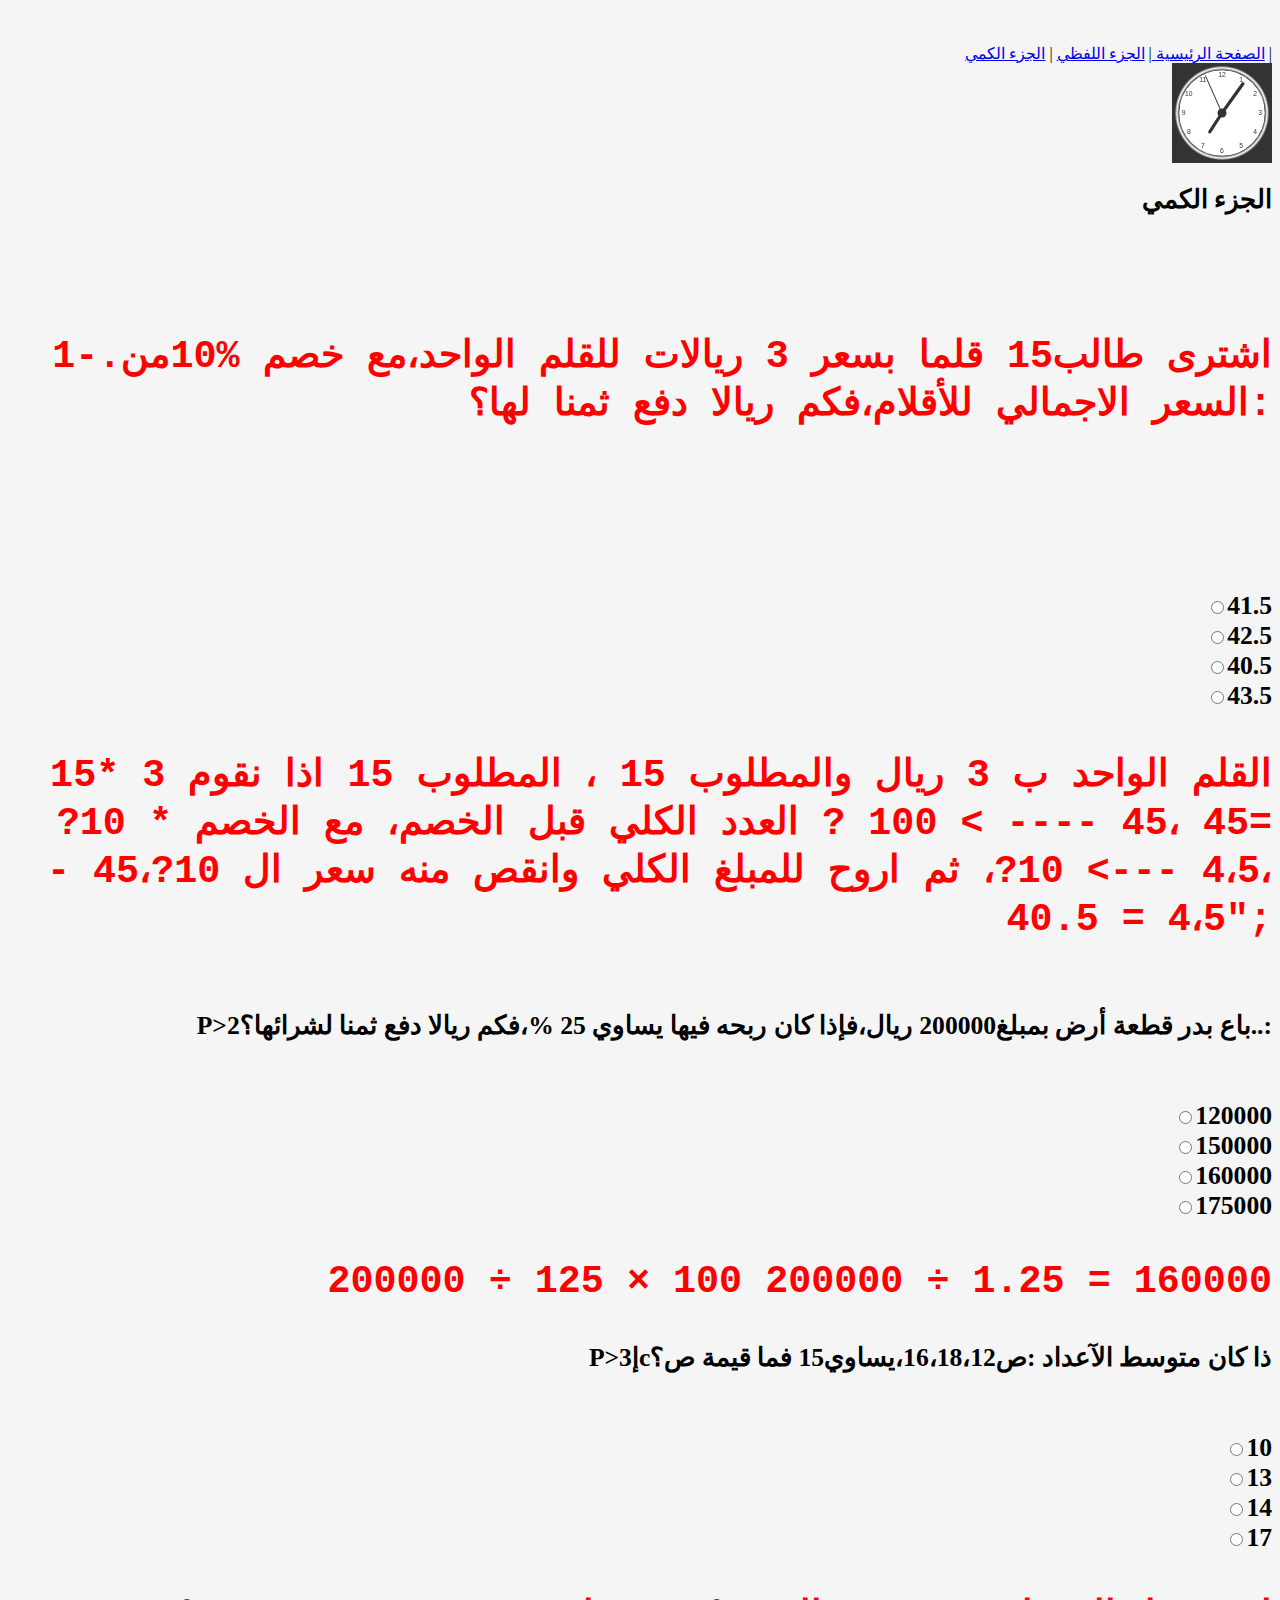
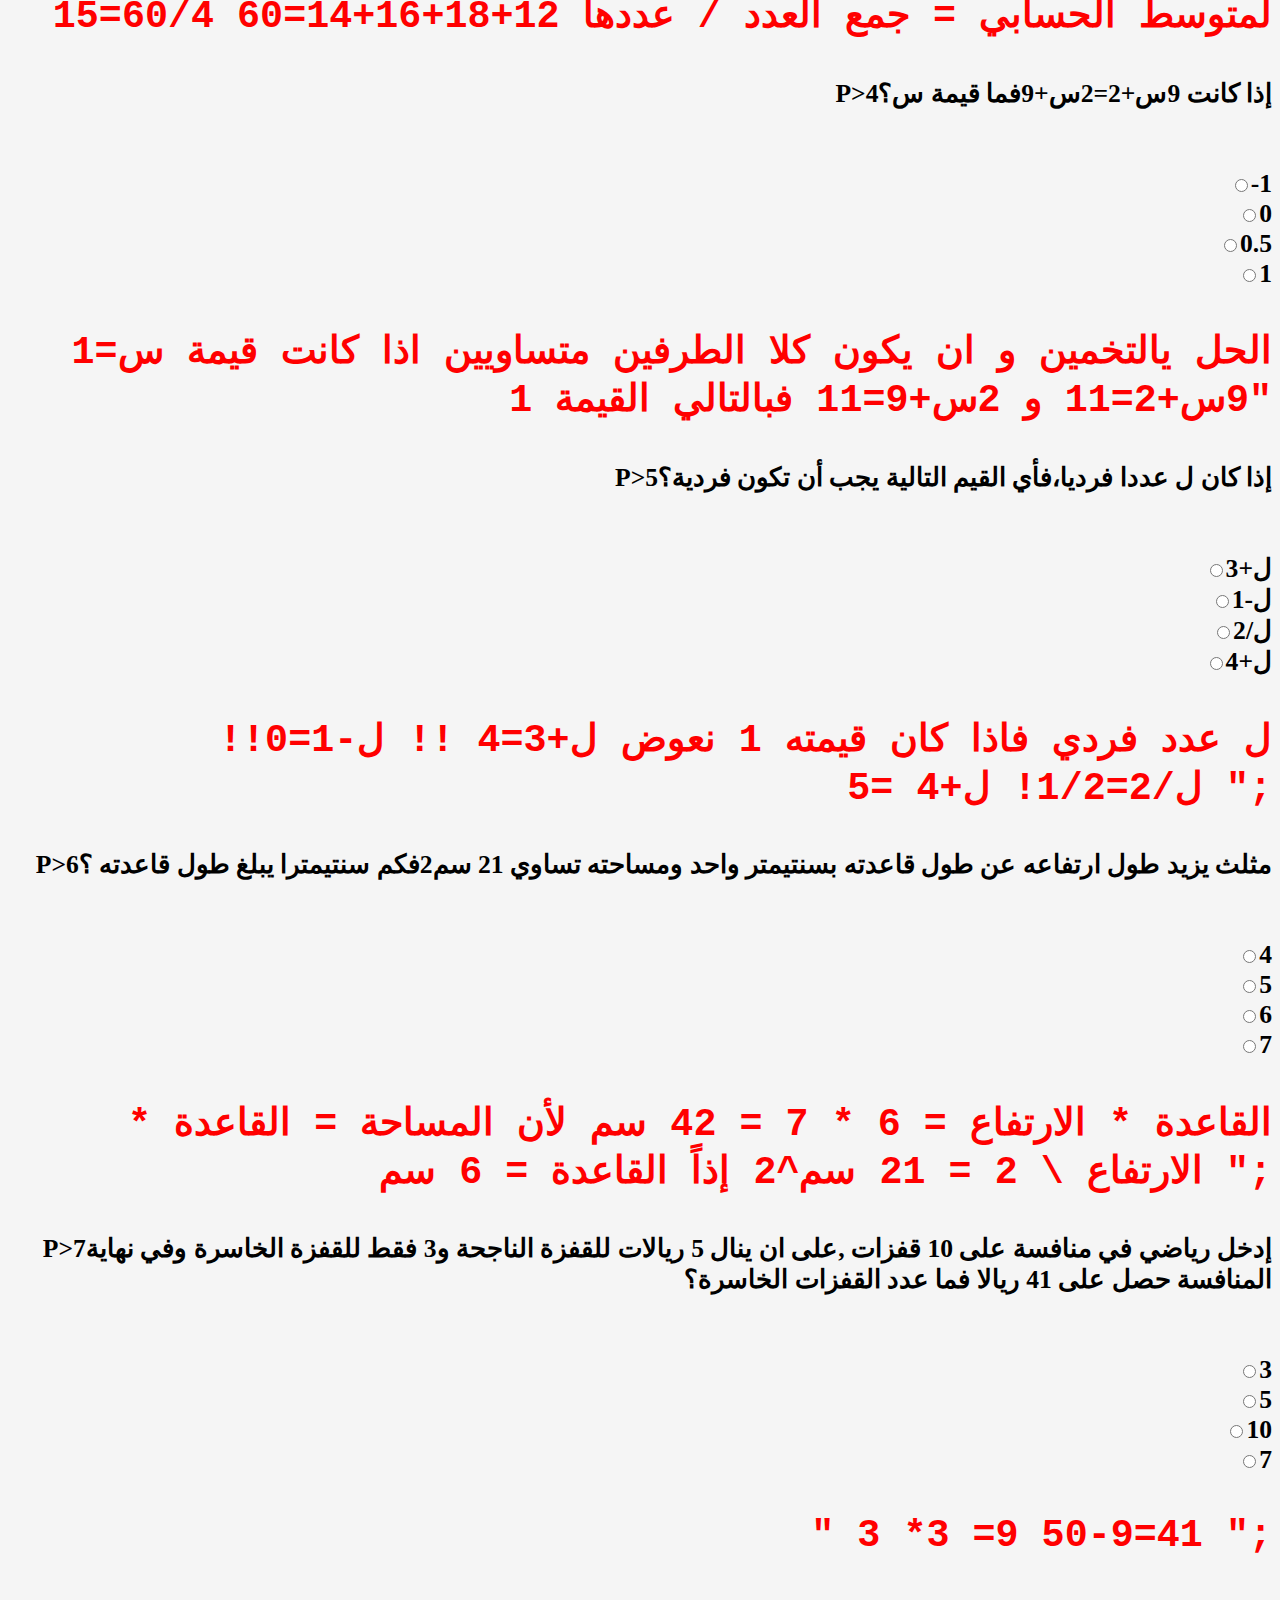
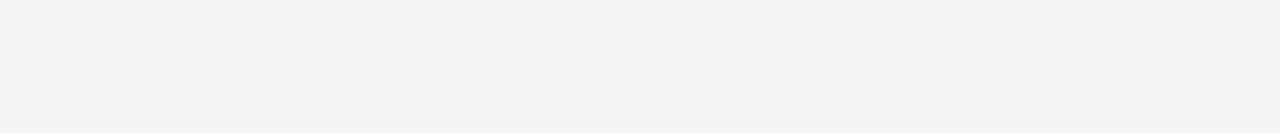
<file: index.html>
<!DOCTYPE html>
<html>
<head>
<meta charset="windows-1256">
<title>����� ������</title>
<style>
body {
 background-color:#f5f5f5;
}
h1 {
 color: black;
  font-family: verdana;
  font-size: 160%;
}
p  {
  color: red;
  font-family: courier;
  font-size: 150%;
}
 
table, th, td {
  border: 1px solid black;
  border-collapse: collapse;
}
table {

  border-collapse: collapse;
width:100%
}
th{
height:50px;
}
</style>
</head>
<body>
<br> <br> <div align="right">
<nav>
  <a href="/html/">������ �������� </a> |
 <a href="/html/">����� ������</a> |
 <a href="/html/">����� �����</a> |
  
</nav>
<canvas id="canvas" width="100" height="100"
style="background-color:#333">
</canvas>

<script>
var canvas = document.getElementById("canvas");
var ctx = canvas.getContext("2d");
var radius = canvas.height / 2;
ctx.translate(radius, radius);
radius = radius * 0.90
drawClock();

function drawClock() {
  drawFace(ctx, radius);
  drawNumbers(ctx, radius);
  drawTime(ctx, radius);
}

function drawFace(ctx, radius) {
  var grad;
  ctx.beginPath();
  ctx.arc(0, 0, radius, 0, 2*Math.PI);
  ctx.fillStyle = 'white';
  ctx.fill();
  grad = ctx.createRadialGradient(0,0,radius*0.95, 0,0,radius*1.05);
  grad.addColorStop(0, '#333');
  grad.addColorStop(0.5, 'white');
  grad.addColorStop(1, '#333');
  ctx.strokeStyle = grad;
  ctx.lineWidth = radius*0.1;
  ctx.stroke();
  ctx.beginPath();
  ctx.arc(0, 0, radius*0.1, 0, 2*Math.PI);
  ctx.fillStyle = '#333';
  ctx.fill();
}

function drawNumbers(ctx, radius) {
  var ang;
  var num;
  ctx.font = radius*0.15 + "px arial";
  ctx.textBaseline="middle";
  ctx.textAlign="center";
  for(num = 1; num < 13; num++){
    ang = num * Math.PI / 6;
    ctx.rotate(ang);
    ctx.translate(0, -radius*0.85);
    ctx.rotate(-ang);
    ctx.fillText(num.toString(), 0, 0);
    ctx.rotate(ang);
    ctx.translate(0, radius*0.85);
    ctx.rotate(-ang);
  }
}

function drawTime(ctx, radius){
    var now = new Date();
    var hour = now.getHours();
    var minute = now.getMinutes();
    var second = now.getSeconds();
    //hour
    hour=hour%12;
    hour=(hour*Math.PI/6)+
    (minute*Math.PI/(6*60))+
    (second*Math.PI/(360*60));
    drawHand(ctx, hour, radius*0.5, radius*0.07);
    //minute
    minute=(minute*Math.PI/30)+(second*Math.PI/(30*60));
    drawHand(ctx, minute, radius*0.8, radius*0.07);
    // second
    second=(second*Math.PI/30);
    drawHand(ctx, second, radius*0.9, radius*0.02);
}

function drawHand(ctx, pos, length, width) {
    ctx.beginPath();
    ctx.lineWidth = width;
    ctx.lineCap = "round";
    ctx.moveTo(0,0);
    ctx.rotate(pos);
    ctx.lineTo(0, -length);
    ctx.stroke();
    ctx.rotate(-pos);
}
</script>

<h1>����� �����<h1/>

<br> <br> <div align="right">
<form method="post" action="file:///C:/Users/User/Desktop/project.htm " enctype="text/plain">

<p>1-.����� ����15 ���� ���� 3 ������ ����� �����ϡ�� ��� %10�� ����� �������� ���������� ����� ��� ���� ��ǿ:<p/>
<br> <br> <div align="right">
<input type="radio" name=<input type="radio" name=������ ����15 ���� ���� 3 ������ ����� �����ϡ�� ��� %10�� ����� �������� ���������� ����� ��� ���� ��ǿ value="41.5">41.5<BR>
<input type="radio" name=<input type="radio" name=����� ����15 ���� ���� 3 ������ ����� �����ϡ�� ��� %10�� ����� �������� ���������� ����� ��� ���� ��ǿ value="42.5">42.5<BR>
<input type="radio" name=<input type="radio" name=����� ����15 ���� ���� 3 ������ ����� �����ϡ�� ��� %10�� ����� �������� ���������� ����� ��� ���� ��ǿ value="40.5">40.5<BR>
<input type="radio" name=<input type="radio" name=����� ����15 ���� ���� 3 ������ ����� �����ϡ�� ��� %10�� ����� �������� ���������� ����� ��� ���� ��ǿ value="43.5">43.5<BR>

<p id="demo">����� ������ � 3 ���� �������� 15 � 
������� 15 ��� ����  3 *15 =45
�45 ---- > 100 ? ����� ����� ��� �����
�� ����� * 10? �4�5 ---> 10?�
�� ���� ������ ����� ����� ��� ��� �� 10?�45
 - 4�5 = 40.5";</p>





<br>

P>2��� ��� ���� ��� �����200000 �������� ��� ���� ���� ����� 25 %���� ����� ��� ���� ������ǿ..:<BR>
<br> <br> <div align="right">
<input type="radio" name=<input type="radio" name=��� ��� ���� ��� �����200000 ���� ��� ���� ���� ����� 25% ��� ����� ��� ���� ������ǿ value="120000">120000<BR>
<input type="radio" name=<input type="radio" name=��� ��� ���� ��� �����200000 ���� ��� ���� ���� ����� 25% ��� ����� ��� ���� ������ǿ� value="150000">150000<BR>
<input type="radio" name=<input type="radio" name=��� ��� ���� ��� �����200000 ���� ��� ���� ���� ����� 25% ��� ����� ��� ���� ������ǿ value="160000">160000<BR>
<input type="radio" name=<input type="radio" name=�� ��� ���� ��� �����200000 ���� ��� ���� ���� ����� 25% ��� ����� ��� ���� ������ǿ value="175000">175000<BR>
<p/>



<p id="demo">200000 � 125 � 100
200000 � 1.25 =
160000</p>







P>3�c�� ��� ����� ������� :�16�18�12������15 ��� ���� տ<BR>
<br> <br> <div align="right">
<input type="radio" name=<input type="radio" name=��� ��� ����� ������� :�16�18�12������15 ��� ���� տ� value="10">10<BR>
<input type="radio" name=<input type="radio" name=��� ��� ����� ������� :�16�18�12������15 ��� ���� տ value="13">13<BR>
<input type="radio" name=<input type="radio" name=���� ��� ����� ������� :�16�18�12������15 ��� ���� տ value="14">14<BR>
<input type="radio" name=<input type="radio" name=��� ��� ����� ������� :�16�18�12������15 ��� ���� տ value="17">17<BR>
<p/>



<p id="demo">������ ������� = ��� ����� / ����� 
12+18+16+14=60
60/4=15</p>



P>4��� ���� 9�+2=2�+9��� ���� ӿ<BR>
<br> <br> <div align="right">
<input type="radio" name=<input type="radio" name=��� ���� 9�+2=2�+9��� ���� ӿ value="-1">-1<BR>
<input type="radio" name=<input type="radio" name=��� ���� 9�+2=2�+9��� ���� ӿ value="0">0<BR>
<input type="radio" name=<input type="radio" name=�� ���� 9�+2=2�+9��� ���� ӿ value="0.5">0.5<BR>
<input type="radio" name=<input type="radio" name=��� ���� 9�+2=2�+9��� ���� ӿ value="1">1<BR>
<p/>

<p id="demo">���� �������� � �� ����  ��� ������� ��������  ��� ���� 
���� �=1 9�+2=11 � 2�+9=11 
�������� ������ 1"</p>


  

P>5��� ��� � ���� ����ǡ��� ����� ������� ��� �� ���� ����ɿ
<BR><br> <br> <div align="right">

<input type="radio" name=<input type="radio" name=���� ��� � ���� ����ǡ��� ����� ������� ��� �� ���� ����ɿ value="�+3=">�+3<BR>
<input type="radio" name=<input type="radio" name=��� ��� � ���� ����ǡ��� ����� ������� ��� �� ���� ����ɿ value="�-1">�-1<BR>
<input type="radio" name=<input type="radio" name=��� ��� � ���� ����ǡ��� ����� ������� ��� �� ���� ����ɿ value="�/2">�/2<BR>
<input type="radio" name=<input type="radio" name=��� ��� � ���� ����ǡ��� ����� ������� ��� �� ���� ����ɿ value="�+4">�+4<BR>
<p/>



<p id="demo">� ��� ���� ���� ��� ����� 1 ���� 
�+3=4 !!  �-1=0!! �/2=1/2! �+4 =5 ";</p>


 
 

P>6���� ���� ��� ������� �� ��� ������ �������� ����  ������� ����� 21 ��2��� �������� ���� ��� ������ �<BR>
<br> <br> <div align="right">
<input type="radio" name=<input type="radio" name=���� ���� ��� ������� �� ��� ������ �������� ����  ������� ����� 21 ��2��� �������� ���� ��� ������ �value="4=">4<BR>
<input type="radio" name=<input type="radio" name=���� ���� ��� ������� �� ��� ������ �������� ����  ������� ����� 21 ��2��� �������� ���� ��� ������ �value="5">5<BR>
<input type="radio" name=<input type="radio" name=���� ���� ��� ������� �� ��� ������ �������� ����  ������� ����� 21 ��2��� �������� ���� ��� ������ � value="6">6<BR>
<input type="radio" name=<input type="radio" name=����� ���� ��� ������� �� ��� ������ �������� ����  ������� ����� 21 ��2��� �������� ���� ��� ������ � value="7">7<BR>
<p/>

<p id="demo">������� * �������� = 6 * 7 = 42 ��
��� ������� = ������� * �������� \ 2 = 21 ��^2
���� ������� = 6 �� 
";</p>


  
 
 
P>7���� ����� �� ������ ��� 10 ����� ,��� �� ���� 5 ������ ������ ������� �3 ��� ������ ������� ��� ����� �������� ��� ��� 41 ����� ��� ��� ������� ������ɿ<BR>
<br> <br> <div align="right">
<input type="radio" name=<input type="radio" name=��� ����� �� ������ ��� 10 ����� ,��� �� ���� 5 ������ ������ ������� ������� ��� ������ ������� ��� ����� �������� ��� ��� 41 ����� ��� ��� ������� ������ɿ value="3">3<BR>
<input type="radio" name=<input type="radio" name=���� ����� �� ������ ��� 10 ����� ,��� �� ���� 5 ������ ������ ������� ������� ��� ������ ������� ��� ����� �������� ��� ��� 41 ����� ��� ��� ������� ������ɿ value="5">5<BR>
<input type="radio" name=<input type="radio" name=���� ����� �� ������ ��� 10 ����� ,��� �� ���� 5 ������ ������ ������� ������� ��� ������ ������� ��� ����� �������� ��� ��� 41 ����� ��� ��� ������� ������ɿ value="10">10<BR>
<input type="radio" name=<input type="radio" name=���� ����� �� ������ ��� 10 ����� ,��� �� ���� 5 ������ ������ ������� ������� ��� ������ ������� ��� ����� �������� ��� ��� 41 ����� ��� ��� ������� ������ɿ value="7">7<BR>
<p/>

<p id="demo">" 
3 *3 =9
50-9=41
";</p>

 
<br>
<br>
<br>
<br>
  

</body>
</html>
</file>
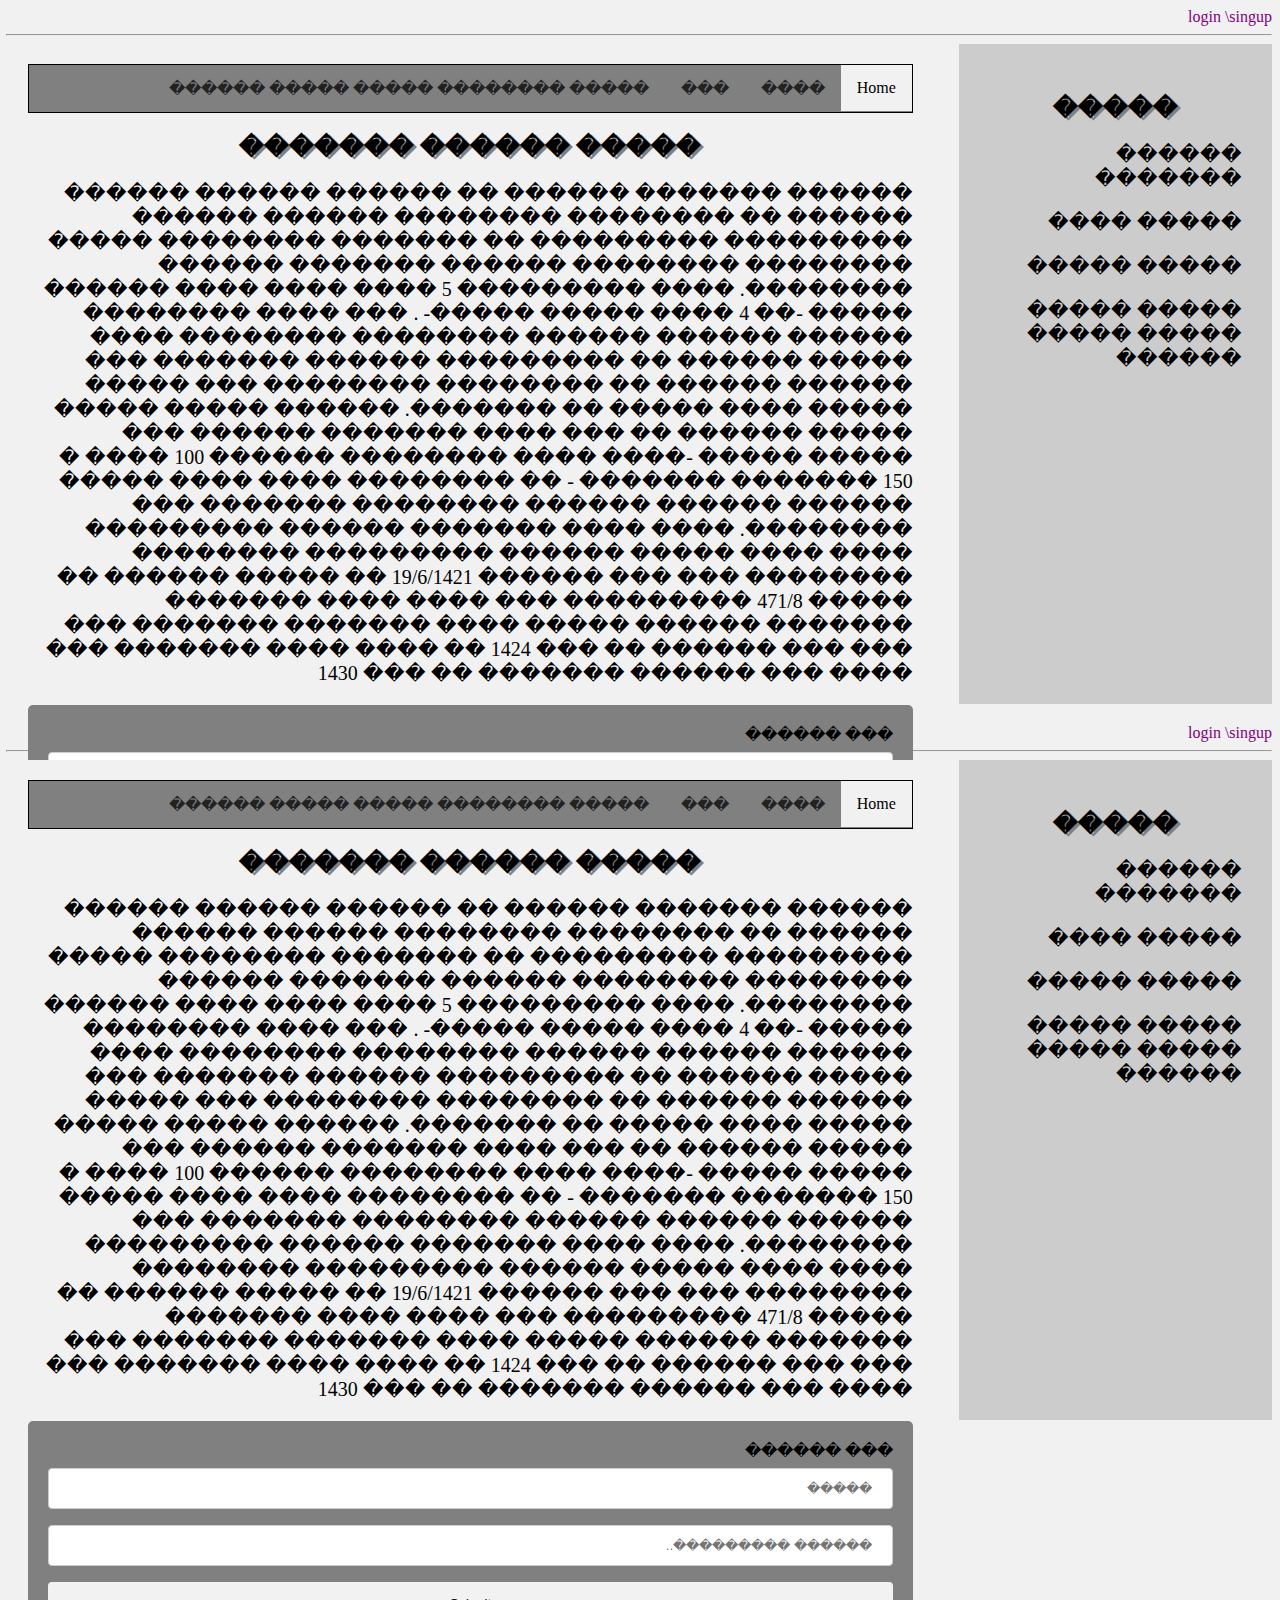
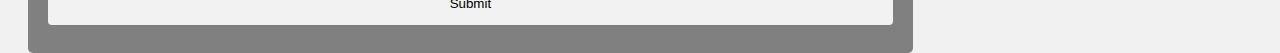
<file: index0.html>
<!DOCTYPE html>
<html lang="en">

<html dir="rtl">

<!-- bushra fawaz 437007965 -->
<html>
<head>
<style>
body {
  background-color:#f1f1f1;;
}
h2 {
  color:black;
  text-align:center ;
text-shadow: 3px 2px  Gray;
}

p {
  text-align:RIGHT;
  font-size: 20px;
color:black;
}
ul {
  list-style-type: none;
  margin: 0;
  padding: 0;
  overflow: hidden;
  border: 1px solid black;
  background-color: gray;
}
li {
  float: right;
}
li a {
  display: block;
  color: #222;
  text-align: center;
  padding: 14px 16px;
  text-decoration: none;
}
li a:hover:not(.active) {
  background-color:gray;
}
li a.active {
  color: black;
  background-color:#f1f1f1;
}
input[type=name],select {
  width: 100%;
  padding: 12px 20px;
  margin: 8px 0;
  display: inline-block;
  border: 1px solid #ccc;
  border-radius: 4px;
  box-sizing: border-box;
}
input[type=email],select {
  width: 100%;
  padding: 12px 20px;
  margin: 8px 0;
  display: inline-block;
  border: 1px solid #ccc;
  border-radius: 4px;
  box-sizing: border-box;
}
input[type=submit]{
  width: 100%;
  background-color: #f2f2f2;
  color: black;
  padding: 14px 20px;
  margin: 8px 0;
  border: none;
  border-radius: 4px;
  cursor: pointer;
}


div {
  border-radius: 5px;
  background-color: gray;
  padding: 20px;
}
aside{
  float: right;
  width: 20%;
  height: 600px; 
  background: #ccc;
  padding: 30px;
}

article {
  float: left;
  padding: 20px;
  width: 70%;
  background-color: #f1f1f1;
  height: 300px; /* only for demonstration, should be removed */
}
section:after {
  content: "";
  display: table;
  clear: both;
}
@media (max-width: 600px) {
  nav, article {
    width: 100%;
    height: auto;
  }
}
</style>

<p6 style= "color:purple;" align="center">  login \singup </p6><!--������ ��� ������ -->
</head>
<!--����� �����-->



<hr width="100%"/>

<body>
<!-- bushra fawaz 437007965 -->
<section>

 <article>
<ul>
  <li><a class="active" href="file:///C:/Users/bushra/Desktop/new/projet.htm" >Home</a></li>
  <li><a href="https://mail-attachment.googleusercontent.com/attachment/u/0/?ui=2&ik=fcacea4973&attid=0.1&permmsgid=msg-f:1628153975044996800&th=16985d69fa327ec0&view=att&disp=inline&realattid=f_jtbahc4c0&saddbat=[base64]">����</a></li>
  <li><a href="https://mail-attachment.googleusercontent.com/attachment/u/0/?ui=2&ik=fcacea4973&attid=0.2&permmsgid=msg-f:1628153461979084704&th=16985cf28515f7a0&view=att&disp=inline&realattid=f_jtb3smle0&sadnir=1&saddbat=[base64]">���</a></li>
  <li><a href="https://www.youtube.com/user/tamimi1399/videos">����� �������� ����� ����� ������</a></li>
</ul>

<h2 style="text-align:centeR">����� ������ ������� </h2>
<!-- ������� �������� ������-->
<p id="p">������ ������� ������ �� ������ ������ ������ ������ �� �������� �������� ������ ������ ��������� ��������� �� ������� �������� ����� �������� �������� ������ ������� ������ ��������. 
���� ��������� 5 ���� ���� ���� ������ ����� -�� 4 ���� ����� �����- . ��� ���� �������� ������ ������ ������ �������� �������� ���� ����� ������ �� ��������� ������ ������� ��� ������ ������ �� 
�������� �������� ��� ����� ����� ���� ����� �� �������. ������ ����� ����� ����� ������ �� ��� ���� ������� ������ ��� ����� ����� -���� ���� �������� ������ 100 ���� � 150 ������� �������
- �� �������� ���� ���� ����� ������ ������ ������ �������� ������� ��� ��������. ���� ���� ������� ������ ��������� ���� ���� ����� ������ ��������� �������� 
�������� ��� ��� ������ 19/6/1421 �� ����� ������ �� ����� 471/8 ��������� ��� ���� ���� ������� ������� ������ ����� ���� ������� ������� ��� ��� ��� ������ �� ��� 1424 �� ���� ���� 
������� ��� ���� ��� ������ ������� �� ��� 1430 </p>

<div>
  <form action="file:///C:/Users/bushra/Desktop/new/projet.htm" method="post">
    <label for="fname">��� ������</label>
    <input type="name" id="fname" name="��� ������ " placeholder="�����" required>
    <input type="email" id="email" name="������ ���������" placeholder="������ ���������.."  required>
   <input type="submit" id="submit"  onclick="function (event)" onclick="myFunction() ">
</div>
</article>

<aside>
<h2>�����</h2>
 <p>  ������ ������� </p>
 <p> ����� ����  </p>
 <p> ����� �����  </p>
 <p>����� ����� ����� ����� ������ </p>
</aside>
</section>
<p id="demo"></p>
<script>

function myFunction() {

if(x==email){
  document.getElementById("demo").innerHTML = x;
<b>Note:</b>type="email" is not supported in IE9 and earlier.</p>
}
var y = document.getElementById("fname").name;
 if(y==name){

 
  document.getElementById("demo").innerHTML = y;

}


}
</script>


</body>
</html><!DOCTYPE html>
<html lang="en">

<html dir="rtl">

<!-- bushra fawaz 437007965 -->
<html>
<head>
<style>
body {
  background-color:#f1f1f1;;
}
h2 {
  color:black;
  text-align:center ;
text-shadow: 3px 2px  Gray;
}

p {
  text-align:RIGHT;
  font-size: 20px;
color:black;
}
ul {
  list-style-type: none;
  margin: 0;
  padding: 0;
  overflow: hidden;
  border: 1px solid black;
  background-color: gray;
}
li {
  float: right;
}
li a {
  display: block;
  color: #222;
  text-align: center;
  padding: 14px 16px;
  text-decoration: none;
}
li a:hover:not(.active) {
  background-color:gray;
}
li a.active {
  color: black;
  background-color:#f1f1f1;
}
input[type=name],select {
  width: 100%;
  padding: 12px 20px;
  margin: 8px 0;
  display: inline-block;
  border: 1px solid #ccc;
  border-radius: 4px;
  box-sizing: border-box;
}
input[type=email],select {
  width: 100%;
  padding: 12px 20px;
  margin: 8px 0;
  display: inline-block;
  border: 1px solid #ccc;
  border-radius: 4px;
  box-sizing: border-box;
}
input[type=submit]{
  width: 100%;
  background-color: #f2f2f2;
  color: black;
  padding: 14px 20px;
  margin: 8px 0;
  border: none;
  border-radius: 4px;
  cursor: pointer;
}


div {
  border-radius: 5px;
  background-color: gray;
  padding: 20px;
}
aside{
  float: right;
  width: 20%;
  height: 600px; 
  background: #ccc;
  padding: 30px;
}

article {
  float: left;
  padding: 20px;
  width: 70%;
  background-color: #f1f1f1;
  height: 300px; /* only for demonstration, should be removed */
}
section:after {
  content: "";
  display: table;
  clear: both;
}
@media (max-width: 600px) {
  nav, article {
    width: 100%;
    height: auto;
  }
}
</style>

<p6 style= "color:purple;" align="center">  login \singup </p6><!--������ ��� ������ -->
</head>
<!--����� �����-->



<hr width="100%"/>

<body>
<!-- bushra fawaz 437007965 -->
<section>

 <article>
<ul>
  <li><a class="active" href="file:///C:/Users/bushra/Desktop/new/projet.htm" >Home</a></li>
  <li><a href="https://mail-attachment.googleusercontent.com/attachment/u/0/?ui=2&ik=fcacea4973&attid=0.1&permmsgid=msg-f:1628153975044996800&th=16985d69fa327ec0&view=att&disp=inline&realattid=f_jtbahc4c0&saddbat=[base64]">����</a></li>
  <li><a href="https://mail-attachment.googleusercontent.com/attachment/u/0/?ui=2&ik=fcacea4973&attid=0.2&permmsgid=msg-f:1628153461979084704&th=16985cf28515f7a0&view=att&disp=inline&realattid=f_jtb3smle0&sadnir=1&saddbat=[base64]">���</a></li>
  <li><a href="https://www.youtube.com/user/tamimi1399/videos">����� �������� ����� ����� ������</a></li>
</ul>

<h2 style="text-align:centeR">����� ������ ������� </h2>
<!-- ������� �������� ������-->
<p id="p">������ ������� ������ �� ������ ������ ������ ������ �� �������� �������� ������ ������ ��������� ��������� �� ������� �������� ����� �������� �������� ������ ������� ������ ��������. 
���� ��������� 5 ���� ���� ���� ������ ����� -�� 4 ���� ����� �����- . ��� ���� �������� ������ ������ ������ �������� �������� ���� ����� ������ �� ��������� ������ ������� ��� ������ ������ �� 
�������� �������� ��� ����� ����� ���� ����� �� �������. ������ ����� ����� ����� ������ �� ��� ���� ������� ������ ��� ����� ����� -���� ���� �������� ������ 100 ���� � 150 ������� �������
- �� �������� ���� ���� ����� ������ ������ ������ �������� ������� ��� ��������. ���� ���� ������� ������ ��������� ���� ���� ����� ������ ��������� �������� 
�������� ��� ��� ������ 19/6/1421 �� ����� ������ �� ����� 471/8 ��������� ��� ���� ���� ������� ������� ������ ����� ���� ������� ������� ��� ��� ��� ������ �� ��� 1424 �� ���� ���� 
������� ��� ���� ��� ������ ������� �� ��� 1430 </p>

<div>
  <form action="file:///C:/Users/bushra/Desktop/new/projet.htm" method="post">
    <label for="fname">��� ������</label>
    <input type="name" id="fname" name="��� ������ " placeholder="�����" required>
    <input type="email" id="email" name="������ ���������" placeholder="������ ���������.."  required>
   <input type="submit" id="submit"  onclick="function (event)" onclick="myFunction() ">
</div>
</article>

<aside>
<h2>�����</h2>
 <p>  ������ ������� </p>
 <p> ����� ����  </p>
 <p> ����� �����  </p>
 <p>����� ����� ����� ����� ������ </p>
</aside>
</section>
<p id="demo"></p>
<script>

function myFunction() {

if(x==email){
  document.getElementById("demo").innerHTML = x;
<b>Note:</b>type="email" is not supported in IE9 and earlier.</p>
}
var y = document.getElementById("fname").name;
 if(y==name){

 
  document.getElementById("demo").innerHTML = y;

}


}
</script>


</body>
</html>
</file>
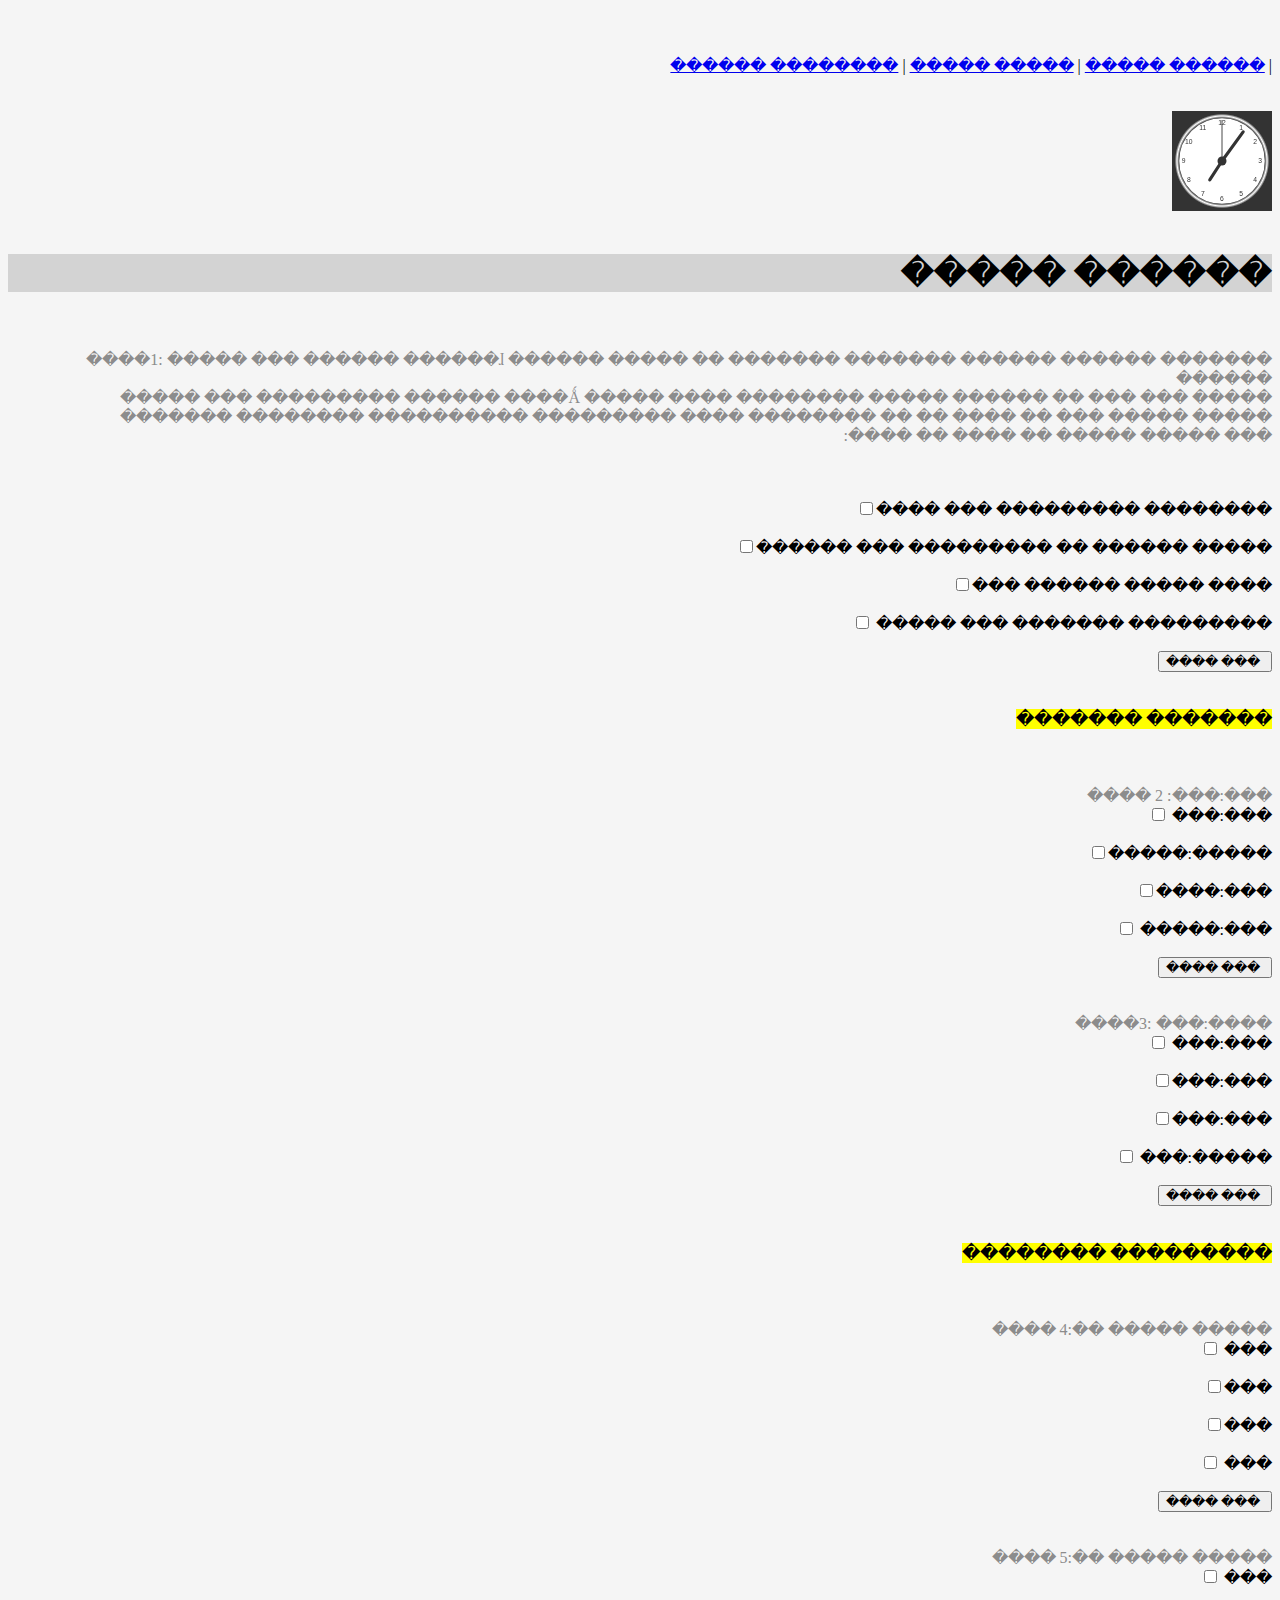
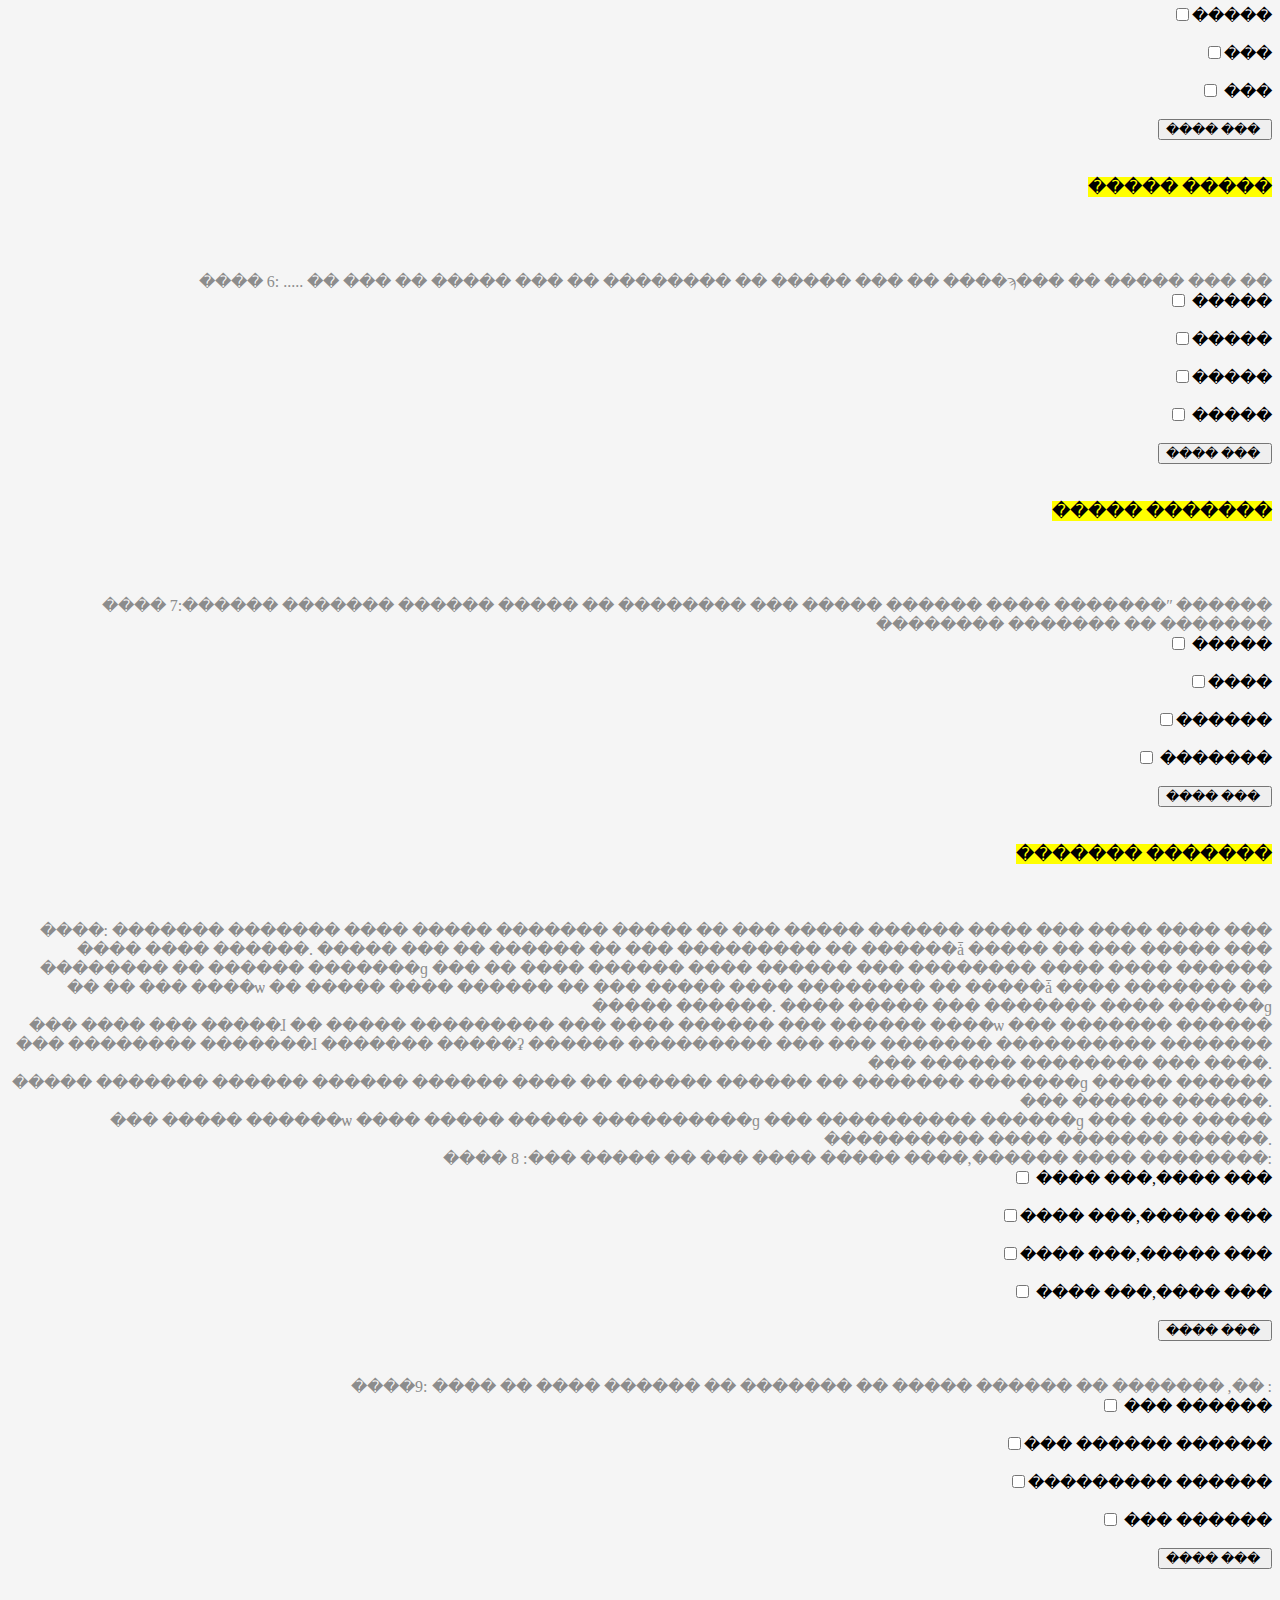
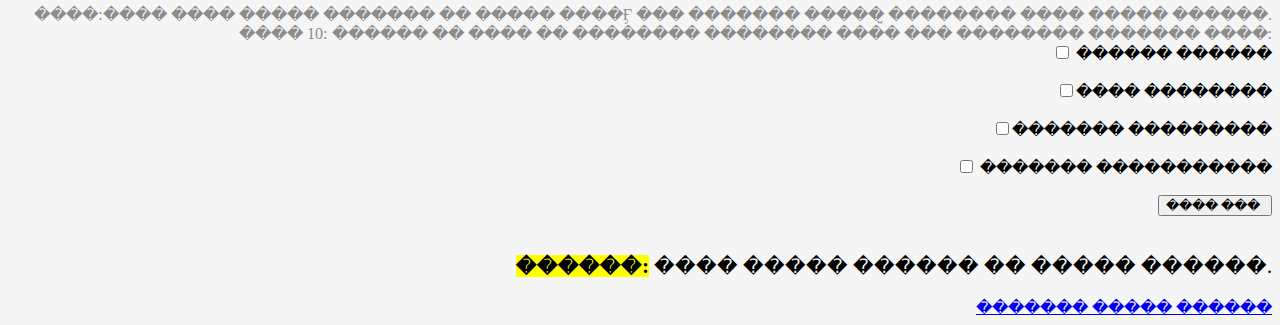
<file: index1.html>
<!DOCTYPE html>
<html>
<head>
<style>
body {
  background-color: #f5f5f5;
}

h1 {
  color: back;
  text-align: right;
}

p {
  font-family: verdana;
  font-size: 20px;
}
</style>
</head>
<title>����� ������ </title>
<p id="demo"></p>

<style>
table, td, th {
  border: 1px solid black;
}

table {
  border-collapse: collapse;
  width: 100%;
}



th {
  height: 50px;
}
</style>
</head>
<header>


<nav>
 <div align="right"> <br><br>

<a href="/������ ��������/">������ ��������</a> |
<a href="/����� ������/">����� �����</a> |
<a href="/����� �����/">����� ������</a> |




</nav>
 <div align="right"> <br><br>
<canvas id="canvas" width="100" height="100"
style="background-color:#333">
</canvas>

<script>
var canvas = document.getElementById("canvas");
var ctx = canvas.getContext("2d");
var radius = canvas.height / 2;
ctx.translate(radius, radius);
radius = radius * 0.90
drawClock();

function drawClock() {
  drawFace(ctx, radius);
  drawNumbers(ctx, radius);
  drawTime(ctx, radius);
}

function drawFace(ctx, radius) {
  var grad;
  ctx.beginPath();
  ctx.arc(0, 0, radius, 0, 2*Math.PI);
  ctx.fillStyle = 'white';
  ctx.fill();
  grad = ctx.createRadialGradient(0,0,radius*0.95, 0,0,radius*1.05);
  grad.addColorStop(0, '#333');
  grad.addColorStop(0.5, 'white');
  grad.addColorStop(1, '#333');
  ctx.strokeStyle = grad;
  ctx.lineWidth = radius*0.1;
  ctx.stroke();
  ctx.beginPath();
  ctx.arc(0, 0, radius*0.1, 0, 2*Math.PI);
  ctx.fillStyle = '#333';
  ctx.fill();
}

function drawNumbers(ctx, radius) {
  var ang;
  var num;
  ctx.font = radius*0.15 + "px arial";
  ctx.textBaseline="middle";
  ctx.textAlign="center";
  for(num = 1; num < 13; num++){
    ang = num * Math.PI / 6;
    ctx.rotate(ang);
    ctx.translate(0, -radius*0.85);
    ctx.rotate(-ang);
    ctx.fillText(num.toString(), 0, 0);
    ctx.rotate(ang);
    ctx.translate(0, radius*0.85);
    ctx.rotate(-ang);
  }
}

function drawTime(ctx, radius){
    var now = new Date();
    var hour = now.getHours();
    var minute = now.getMinutes();
    var second = now.getSeconds();
    //hour
    hour=hour%12;
    hour=(hour*Math.PI/6)+
    (minute*Math.PI/(6*60))+
    (second*Math.PI/(360*60));
    drawHand(ctx, hour, radius*0.5, radius*0.07);
    //minute
    minute=(minute*Math.PI/30)+(second*Math.PI/(30*60));
    drawHand(ctx, minute, radius*0.8, radius*0.07);
    // second
    second=(second*Math.PI/30);
    drawHand(ctx, second, radius*0.9, radius*0.02);
}

function drawHand(ctx, pos, length, width) {
    ctx.beginPath();
    ctx.lineWidth = width;
    ctx.lineCap = "round";
    ctx.moveTo(0,0);
    ctx.rotate(pos);
    ctx.lineTo(0, -length);
    ctx.stroke();
    ctx.rotate(-pos);
}
</script>


 <div align="right"> <br>

<h1 style="background-color:LightGray;">����� ������</h1>
<!-- ��� ���� ������� s437031729  --> 

<header/>
<body>

<div align="right"> <br><br>
<p1> <span style="color: #8c8c8c"> ����1: ����� ��� ������ ������ɺ ������ ����� �� ������� ������� ������ ������ ������� ������<br>����� ��� 
��������� ������ ����Ǻ ����� ���� �������� ����� ������ �� ��� ��� ����� ������� �������� ���������� ��������� ���� �������� �� �� ���� �� ��� ����� �����
 <br>:���� �� ���� �� ����� ����� ��� </span></p1>

<br>
 <form action="/action_page.php">
<br>

<div align="right"> <br><br>

<input type="checkbox" name="option1" value="���� ��� ��������� ��������">���� ��� ��������� ��������<br>
<br>
<input type="checkbox" name="option1" value="������ ��� ��������� �� ������ ����� ">������ ��� ��������� �� ������ �����<br>
<br>
<input type="checkbox" name="option1" value="��� ������ ����� ����">��� ������ ����� ����<br>
<br>
<input type="checkbox" name="option1" value="����� ��� ������� ���������"> ����� ��� ������� ���������<br>

</div>
</form>

<br>
<input type="button" onClick="location.href='file:///C:/Users/shahd999/Desktop/�����%20������/ans.html'" value='���� ��� ' />  











<div align="right"> <br><br>
 <font size="4"><mark>������� �������</mark></font></p>


<form name="myform" action="http://www.mydomain.com/myformhandler.cgi" method="POST">
 <div align="right"> <br><br>
 <p1> <span style="color: #8c8c8c">���� 2 :���:���</span></p1> 
<br>
<form action="/action_page.php">
<input type="checkbox" name="option1" value="���:���"> ���:���<br>
<br>
<input type="checkbox" name="option1" value="�����:�����">�����:�����<br>
<br>
<input type="checkbox" name="option1" value="����:���">����:���<br>
<br>
<input type="checkbox" name="option1" value="�����:���"> �����:���<br>

</div>
</form>
<br>
<input type="button" onClick="location.href='file:///C:/Users/shahd999/Desktop/�����%20������/ans.html'" value='���� ��� ' />  



<form name="myform" action="http://www.mydomain.com/myformhandler.cgi" method="POST">
 <div align="right"> <br><br>
<p1> <span style="color: #8c8c8c">����3: ���:����</span></p1>
 <form action="/action_page.php">
<br>
<input type="checkbox" name="option1" value="���:���"> ���:���<br>
<br>
<input type="checkbox" name="option1" value="���:���">���:���<br>
<br>
<input type="checkbox" name="option1" value="���:���">���:���<br>
<br>
<input type="checkbox" name="option1" value="���:�����"> ���:�����<br>

</div>
</form>
<br>
<input type="button" onClick="location.href='file:///C:/Users/shahd999/Desktop/�����%20������/ans.html'" value='���� ��� ' />  



<br>
<div align="right"> <br><br>
 <font size="4"><mark>�������� ��������� </mark></font></p>

<form name="myform" action="http://www.mydomain.com/myformhandler.cgi" method="POST">
 <div align="right"> <br><br>
<p1> <span style="color: #8c8c8c">���� 4:�� ����� ����� </span></p1>
<br>
<form action="/action_page.php">
<input type="checkbox" name="option1" value="���"> ���<br>
<br>
<input type="checkbox" name="option1" value="���">���<br>
<br>
<input type="checkbox" name="option1" value="���">���<br>
<br>
<input type="checkbox" name="option1" value="���"> ���<br>

</div>
</form>
<br>
<input type="button" onClick="location.href='file:///C:/Users/shahd999/Desktop/�����%20������/ans.html'" value='���� ��� ' />  


<br>

<form name="myform" action="http://www.mydomain.com/myformhandler.cgi" method="POST">
 <div align="right"> <br><br>
<p1> <span style="color: #8c8c8c">���� 5:�� ����� ����� </span></p1>
<br>
<form action="/action_page.php">
<input type="checkbox" name="option1" value="���"> ���<br>
<br>
<input type="checkbox" name="option1" value="�����">�����<br>
<br>
<input type="checkbox" name="option1" value="���">���<br>
<br>
<input type="checkbox" name="option1" value="���"> ���<br>

</div>
</form>
<br>
<input type="button" onClick="location.href='file:///C:/Users/shahd999/Desktop/�����%20������/ans.html'" value='���� ��� ' />  


<div align="right"> <br><br>
 <font size="4"><mark>����� ����� </mark></font></p>

<br>
<form name="myform" action="http://www.mydomain.com/myformhandler.cgi" method="POST">
 <div align="right"> <br><br>
<p1> <span style="color: #8c8c8c">���� 6: ..... �� ��� �� ����� ��� �� �������� �� ����� ��� �� ����ϡ��� �� ����� ��� �� </span></p1>
<br>
<form action="/action_page.php">
<input type="checkbox" name="option1" value="�����"> �����<br>
<br>
<input type="checkbox" name="option1" value="�����">�����<br>
<br>
<input type="checkbox" name="option1" value="�����">�����<br>
<br>
<input type="checkbox" name="option1" value="�����"> �����<br>

</div>
</form>
<br>
<input type="button" onClick="location.href='file:///C:/Users/shahd999/Desktop/�����%20������/ans.html'" value='���� ��� ' />   


<div align="right"> <br><br>
 <font size="4"><mark>����� ������� </mark></font></p>

<br>
<form name="myform" action="http://www.mydomain.com/myformhandler.cgi" method="POST">
 <div align="right"> <br><br>
<p1> <span style="color: #8c8c8c">���� 7:������ ������� ������ ����� �� �������� ��� ����� ������ ���� �������ʺ ������ �������� ������� �� �������  </span></p1>
<br>
 <form action="/action_page.php">
<input type="checkbox" name="option1" value="�����"> �����<br>
<br>
<input type="checkbox" name="option1" value="����">����<br>
<br>
<input type="checkbox" name="option1" value="������">������<br>
<br>
<input type="checkbox" name="option1" value="�������"> �������<br>

</div>
</form>
<br>
<input type="button" onClick="location.href='file:///C:/Users/shahd999/Desktop/�����%20������/ans.html'" value='���� ��� ' />  






<div align="right"> <br><br>

  <font size="4"><mark>������� �������</mark></font></p>


<form name="myform" action="http://www.mydomain.com/myformhandler.cgi" method="POST">
 <div align="right"> <br><br>
<p1> <span style="color: #8c8c8c"> ����: ������� ������� ���� ����� ������� ����� �� ��� ����� ������ ���� ��� ���� ���� ��� ���� ���� ������. ����� ��� �� ������ �� ��� ��������� �� ������ǡ ����� �� ��� ����� ��� <br>
 �������� �� ������ �������ɡ ��� �� ���� ������ ���� ������ ��� �������� ���� ���� ������ �� �� ��� ����ѡ �� ����� ���� ������ �� ��� ����� ���� �������� �� �����ǡ ���� ������� �� ����� ������. ���� ����� ��� ������� ���� ������ɡ<br>
 ��� ���� ��� �����ɺ �� ����� ��������� ��� ���� ������ ��� ������ ����ѡ ��� ������� ������ ��� �������� �������ɺ ������� �����ʡ ������ ��������� ��� ��� ������� ���������� ������� ��� ������ �������� ��� ����. <br>����� ������� ������ ������ ������ ���� �� ������ ������ �� ������� �������ɡ ����� ������ ��� ������ ������. <br>��� ����� ������ѡ ���� ����� ����� ����������ɡ ��� ���������� ������ɡ ��� ��� ����� ���������� ���� ������� ������.
 <br>
���� 8 :��� ����� �� ��� ���� ����� ����,������ ���� ��������: </span></p1>
<br>
<form action="/action_page.php">
<input type="checkbox" name="option1" value="���� ���,���� ���"> ���� ���,���� ���<br>
<br>
<input type="checkbox" name="option1" value="���� ���,����� ���">���� ���,����� ���<br>
<br>
<input type="checkbox" name="option1" value="���� ���,����� ���">���� ���,����� ���<br>
<br>
<input type="checkbox" name="option1" value="���� ���,���� ���"> ���� ���,���� ���<br>
</div>
</form>
<br>
<input type="button" onClick="location.href='file:///C:/Users/shahd999/Desktop/�����%20������/ans.html'" value='���� ��� ' />  








<form name="myform" action="http://www.mydomain.com/myformhandler.cgi" method="POST">
 <div align="right"> <br><br>
<p1> <span style="color: #8c8c8c"> ����9: ���� �� ���� ������ �� ������� �� ����� ������ �� ������� ,�� :</span></p1>
<br>
<form action="/action_page.php">
<input type="checkbox" name="option1" value="��� ������"> ��� ������<br>
<br>
<input type="checkbox" name="option1" value="��� ������ ������">��� ������ ������<br>
<br>
<input type="checkbox" name="option1" value="���� ����� ������">��������� ������ <br>
<br>
<input type="checkbox" name="option1" value="��� ������"> ��� ������<br>
</div>
</form>
<br>
<input type="button" onClick="location.href='file:///C:/Users/shahd999/Desktop/�����%20������/ans.html'" value='���� ��� ' />  


<form name="myform" action="http://www.mydomain.com/myformhandler.cgi" method="POST">
 <div align="right"> <br><br>
<p1> <span style="color: #8c8c8c"> ����:���� ���� ����� ������� �� ����� ����Ӻ ��� ������� �����̺ �������� ���� ����� ������.
<br>
���� 10: ������  �� ���� �� �������� �������� ���� ��� �������� ������� ����:
 </span></p1>
<br>
<form action="/action_page.php">
<input type="checkbox" name="option1" value="������ ������"> ������ ������<br>
<br>
<input type="checkbox" name="option1" value="���� ��������">���� ��������<br>
<br>
<input type="checkbox" name="option1" value="������� ���������">������� ��������� <br>
<br>
<input type="checkbox" name="option1" value="������� �����������"> ������� �����������<br>
</div>
</form>
<br>
<input type="button" onClick="location.href='file:///C:/Users/shahd999/Desktop/�����%20������/ans.html'" value='���� ��� ' />  


                                             
<br>
<br>
<p><strong><mark>������:</mark></strong> ���� ����� ������ �� ����� ������.</p>
<a href="https://www.youtube.com/watch?v=br0HWhMsXx4&feature=youtu.be" title="�������">�������  ����� ������  <a/>







</body>
</html>
</file>
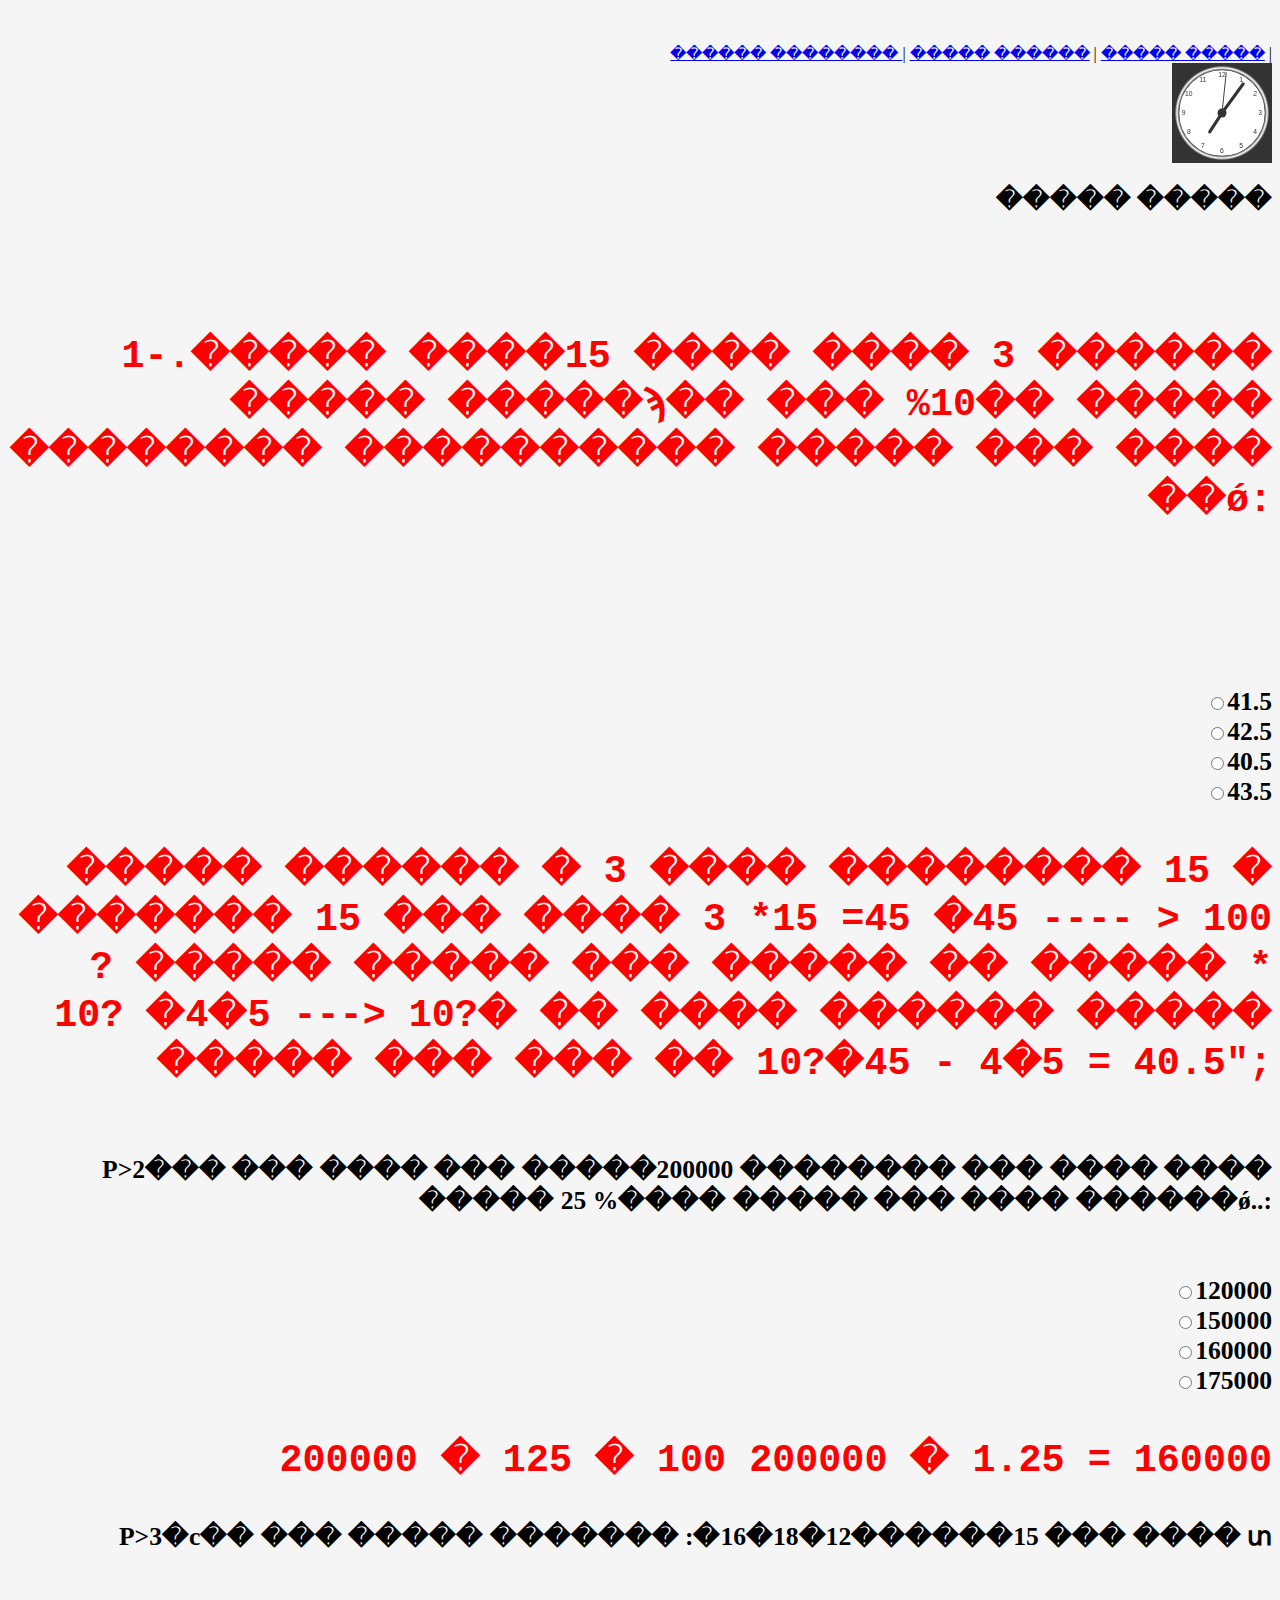
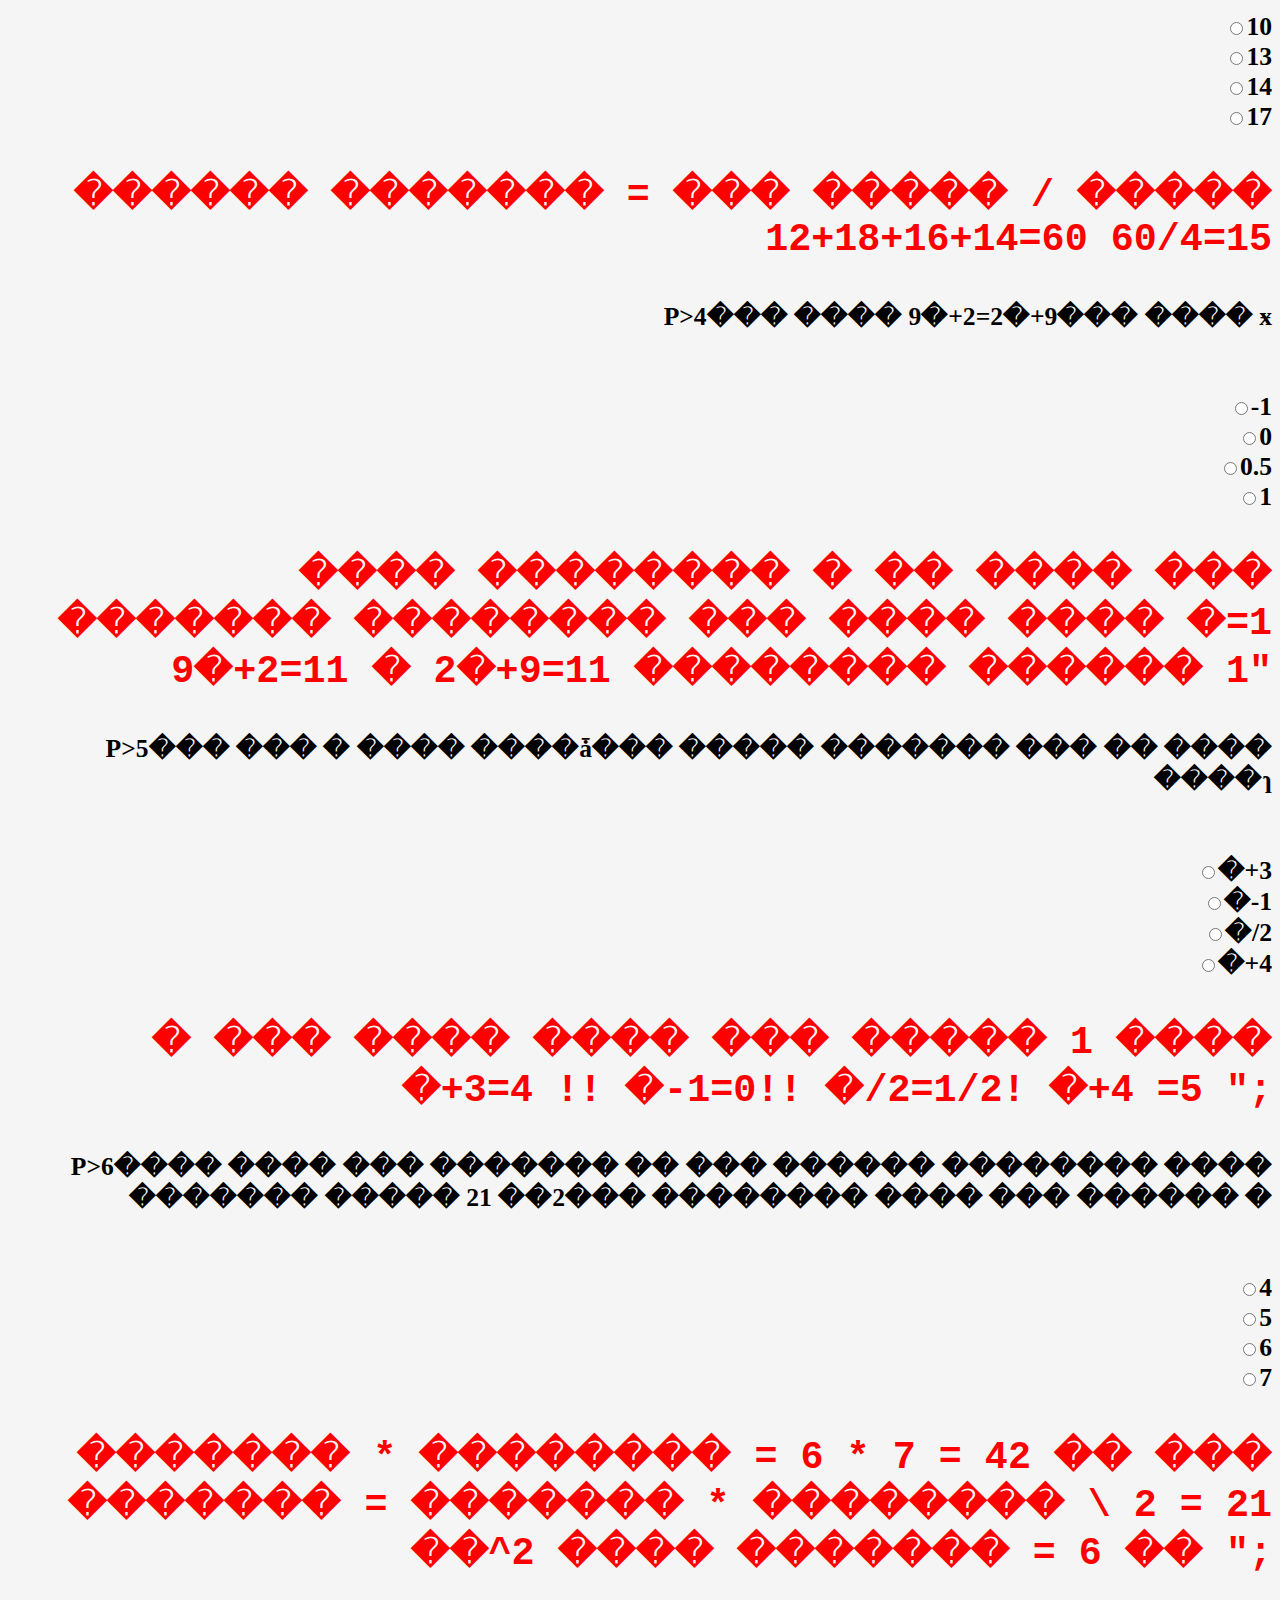
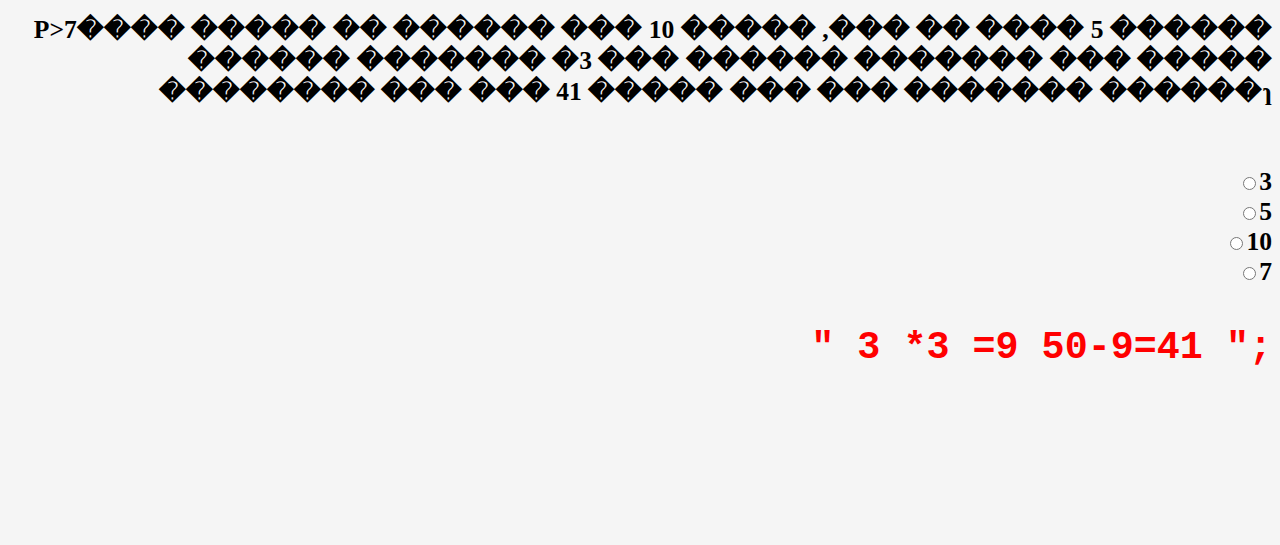
<file: project3.htm>
<!DOCTYPE html>
<html>
<head>
<title>����� ������</title>
<style>
body {
 background-color:#f5f5f5;
}
h1 {
 color: black;
  font-family: verdana;
  font-size: 160%;
}
p  {
  color: red;
  font-family: courier;
  font-size: 150%;
}
 
table, th, td {
  border: 1px solid black;
  border-collapse: collapse;
}
table {

  border-collapse: collapse;
width:100%
}
th{
height:50px;
}
</style>
</head> 
<body>
<br> <br> <div align="right">
<nav>
  <a href="/html/">������ �������� </a> |
 <a href="/html/">����� ������</a> |
 <a href="/html/">����� �����</a> |
  
</nav>
<canvas id="canvas" width="100" height="100"
style="background-color:#333">
</canvas>

<script>
var canvas = document.getElementById("canvas");
var ctx = canvas.getContext("2d");
var radius = canvas.height / 2;
ctx.translate(radius, radius);
radius = radius * 0.90
drawClock();

function drawClock() {
  drawFace(ctx, radius);
  drawNumbers(ctx, radius);
  drawTime(ctx, radius);
}

function drawFace(ctx, radius) {
  var grad;
  ctx.beginPath();
  ctx.arc(0, 0, radius, 0, 2*Math.PI);
  ctx.fillStyle = 'white';
  ctx.fill();
  grad = ctx.createRadialGradient(0,0,radius*0.95, 0,0,radius*1.05);
  grad.addColorStop(0, '#333');
  grad.addColorStop(0.5, 'white');
  grad.addColorStop(1, '#333');
  ctx.strokeStyle = grad;
  ctx.lineWidth = radius*0.1;
  ctx.stroke();
  ctx.beginPath();
  ctx.arc(0, 0, radius*0.1, 0, 2*Math.PI);
  ctx.fillStyle = '#333';
  ctx.fill();
}

function drawNumbers(ctx, radius) {
  var ang;
  var num;
  ctx.font = radius*0.15 + "px arial";
  ctx.textBaseline="middle";
  ctx.textAlign="center";
  for(num = 1; num < 13; num++){
    ang = num * Math.PI / 6;
    ctx.rotate(ang);
    ctx.translate(0, -radius*0.85);
    ctx.rotate(-ang);
    ctx.fillText(num.toString(), 0, 0);
    ctx.rotate(ang);
    ctx.translate(0, radius*0.85);
    ctx.rotate(-ang);
  }
}

function drawTime(ctx, radius){
    var now = new Date();
    var hour = now.getHours();
    var minute = now.getMinutes();
    var second = now.getSeconds();
    //hour
    hour=hour%12;
    hour=(hour*Math.PI/6)+
    (minute*Math.PI/(6*60))+
    (second*Math.PI/(360*60));
    drawHand(ctx, hour, radius*0.5, radius*0.07);
    //minute
    minute=(minute*Math.PI/30)+(second*Math.PI/(30*60));
    drawHand(ctx, minute, radius*0.8, radius*0.07);
    // second
    second=(second*Math.PI/30);
    drawHand(ctx, second, radius*0.9, radius*0.02);
}

function drawHand(ctx, pos, length, width) {
    ctx.beginPath();
    ctx.lineWidth = width;
    ctx.lineCap = "round";
    ctx.moveTo(0,0);
    ctx.rotate(pos);
    ctx.lineTo(0, -length);
    ctx.stroke();
    ctx.rotate(-pos);
}
</script>

<h1>����� �����<h1/>

<br> <br> <div align="right">
<form method="post" action="file:///C:/Users/User/Desktop/project.htm " enctype="text/plain">

<p>1-.����� ����15 ���� ���� 3 ������ ����� �����ϡ�� ��� %10�� ����� �������� ���������� ����� ��� ���� ��ǿ:<p/>
<br> <br> <div align="right">
<input type="radio" name=<input type="radio" name=������ ����15 ���� ���� 3 ������ ����� �����ϡ�� ��� %10�� ����� �������� ���������� ����� ��� ���� ��ǿ value="41.5">41.5<BR>
<input type="radio" name=<input type="radio" name=����� ����15 ���� ���� 3 ������ ����� �����ϡ�� ��� %10�� ����� �������� ���������� ����� ��� ���� ��ǿ value="42.5">42.5<BR>
<input type="radio" name=<input type="radio" name=����� ����15 ���� ���� 3 ������ ����� �����ϡ�� ��� %10�� ����� �������� ���������� ����� ��� ���� ��ǿ value="40.5">40.5<BR>
<input type="radio" name=<input type="radio" name=����� ����15 ���� ���� 3 ������ ����� �����ϡ�� ��� %10�� ����� �������� ���������� ����� ��� ���� ��ǿ value="43.5">43.5<BR>

<p id="demo">����� ������ � 3 ���� �������� 15 � 
������� 15 ��� ����  3 *15 =45
�45 ---- > 100 ? ����� ����� ��� �����
�� ����� * 10? �4�5 ---> 10?�
�� ���� ������ ����� ����� ��� ��� �� 10?�45
 - 4�5 = 40.5";</p>





<br>

P>2��� ��� ���� ��� �����200000 �������� ��� ���� ���� ����� 25 %���� ����� ��� ���� ������ǿ..:<BR>
<br> <br> <div align="right">
<input type="radio" name=<input type="radio" name=��� ��� ���� ��� �����200000 ���� ��� ���� ���� ����� 25% ��� ����� ��� ���� ������ǿ value="120000">120000<BR>
<input type="radio" name=<input type="radio" name=��� ��� ���� ��� �����200000 ���� ��� ���� ���� ����� 25% ��� ����� ��� ���� ������ǿ� value="150000">150000<BR>
<input type="radio" name=<input type="radio" name=��� ��� ���� ��� �����200000 ���� ��� ���� ���� ����� 25% ��� ����� ��� ���� ������ǿ value="160000">160000<BR>
<input type="radio" name=<input type="radio" name=�� ��� ���� ��� �����200000 ���� ��� ���� ���� ����� 25% ��� ����� ��� ���� ������ǿ value="175000">175000<BR>
<p/>



<p id="demo">200000 � 125 � 100
200000 � 1.25 =
160000</p>







P>3�c�� ��� ����� ������� :�16�18�12������15 ��� ���� տ<BR>
<br> <br> <div align="right">
<input type="radio" name=<input type="radio" name=��� ��� ����� ������� :�16�18�12������15 ��� ���� տ� value="10">10<BR>
<input type="radio" name=<input type="radio" name=��� ��� ����� ������� :�16�18�12������15 ��� ���� տ value="13">13<BR>
<input type="radio" name=<input type="radio" name=���� ��� ����� ������� :�16�18�12������15 ��� ���� տ value="14">14<BR>
<input type="radio" name=<input type="radio" name=��� ��� ����� ������� :�16�18�12������15 ��� ���� տ value="17">17<BR>
<p/>



<p id="demo">������ ������� = ��� ����� / ����� 
12+18+16+14=60
60/4=15</p>



P>4��� ���� 9�+2=2�+9��� ���� ӿ<BR>
<br> <br> <div align="right">
<input type="radio" name=<input type="radio" name=��� ���� 9�+2=2�+9��� ���� ӿ value="-1">-1<BR>
<input type="radio" name=<input type="radio" name=��� ���� 9�+2=2�+9��� ���� ӿ value="0">0<BR>
<input type="radio" name=<input type="radio" name=�� ���� 9�+2=2�+9��� ���� ӿ value="0.5">0.5<BR>
<input type="radio" name=<input type="radio" name=��� ���� 9�+2=2�+9��� ���� ӿ value="1">1<BR>
<p/>

<p id="demo">���� �������� � �� ����  ��� ������� ��������  ��� ���� 
���� �=1 9�+2=11 � 2�+9=11 
�������� ������ 1"</p>


  

P>5��� ��� � ���� ����ǡ��� ����� ������� ��� �� ���� ����ɿ
<BR><br> <br> <div align="right">

<input type="radio" name=<input type="radio" name=���� ��� � ���� ����ǡ��� ����� ������� ��� �� ���� ����ɿ value="�+3=">�+3<BR>
<input type="radio" name=<input type="radio" name=��� ��� � ���� ����ǡ��� ����� ������� ��� �� ���� ����ɿ value="�-1">�-1<BR>
<input type="radio" name=<input type="radio" name=��� ��� � ���� ����ǡ��� ����� ������� ��� �� ���� ����ɿ value="�/2">�/2<BR>
<input type="radio" name=<input type="radio" name=��� ��� � ���� ����ǡ��� ����� ������� ��� �� ���� ����ɿ value="�+4">�+4<BR>
<p/>



<p id="demo">� ��� ���� ���� ��� ����� 1 ���� 
�+3=4 !!  �-1=0!! �/2=1/2! �+4 =5 ";</p>


 
 

P>6���� ���� ��� ������� �� ��� ������ �������� ����  ������� ����� 21 ��2��� �������� ���� ��� ������ �<BR>
<br> <br> <div align="right">
<input type="radio" name=<input type="radio" name=���� ���� ��� ������� �� ��� ������ �������� ����  ������� ����� 21 ��2��� �������� ���� ��� ������ �value="4=">4<BR>
<input type="radio" name=<input type="radio" name=���� ���� ��� ������� �� ��� ������ �������� ����  ������� ����� 21 ��2��� �������� ���� ��� ������ �value="5">5<BR>
<input type="radio" name=<input type="radio" name=���� ���� ��� ������� �� ��� ������ �������� ����  ������� ����� 21 ��2��� �������� ���� ��� ������ � value="6">6<BR>
<input type="radio" name=<input type="radio" name=����� ���� ��� ������� �� ��� ������ �������� ����  ������� ����� 21 ��2��� �������� ���� ��� ������ � value="7">7<BR>
<p/>

<p id="demo">������� * �������� = 6 * 7 = 42 ��
��� ������� = ������� * �������� \ 2 = 21 ��^2
���� ������� = 6 �� 
";</p>


  
 
 
P>7���� ����� �� ������ ��� 10 ����� ,��� �� ���� 5 ������ ������ ������� �3 ��� ������ ������� ��� ����� �������� ��� ��� 41 ����� ��� ��� ������� ������ɿ<BR>
<br> <br> <div align="right">
<input type="radio" name=<input type="radio" name=��� ����� �� ������ ��� 10 ����� ,��� �� ���� 5 ������ ������ ������� ������� ��� ������ ������� ��� ����� �������� ��� ��� 41 ����� ��� ��� ������� ������ɿ value="3">3<BR>
<input type="radio" name=<input type="radio" name=���� ����� �� ������ ��� 10 ����� ,��� �� ���� 5 ������ ������ ������� ������� ��� ������ ������� ��� ����� �������� ��� ��� 41 ����� ��� ��� ������� ������ɿ value="5">5<BR>
<input type="radio" name=<input type="radio" name=���� ����� �� ������ ��� 10 ����� ,��� �� ���� 5 ������ ������ ������� ������� ��� ������ ������� ��� ����� �������� ��� ��� 41 ����� ��� ��� ������� ������ɿ value="10">10<BR>
<input type="radio" name=<input type="radio" name=���� ����� �� ������ ��� 10 ����� ,��� �� ���� 5 ������ ������ ������� ������� ��� ������ ������� ��� ����� �������� ��� ��� 41 ����� ��� ��� ������� ������ɿ value="7">7<BR>
<p/>

<p id="demo">" 
3 *3 =9
50-9=41
";</p>

 
<br>
<br>
<br>
<br>
  

<body/>
<html/>
</file>
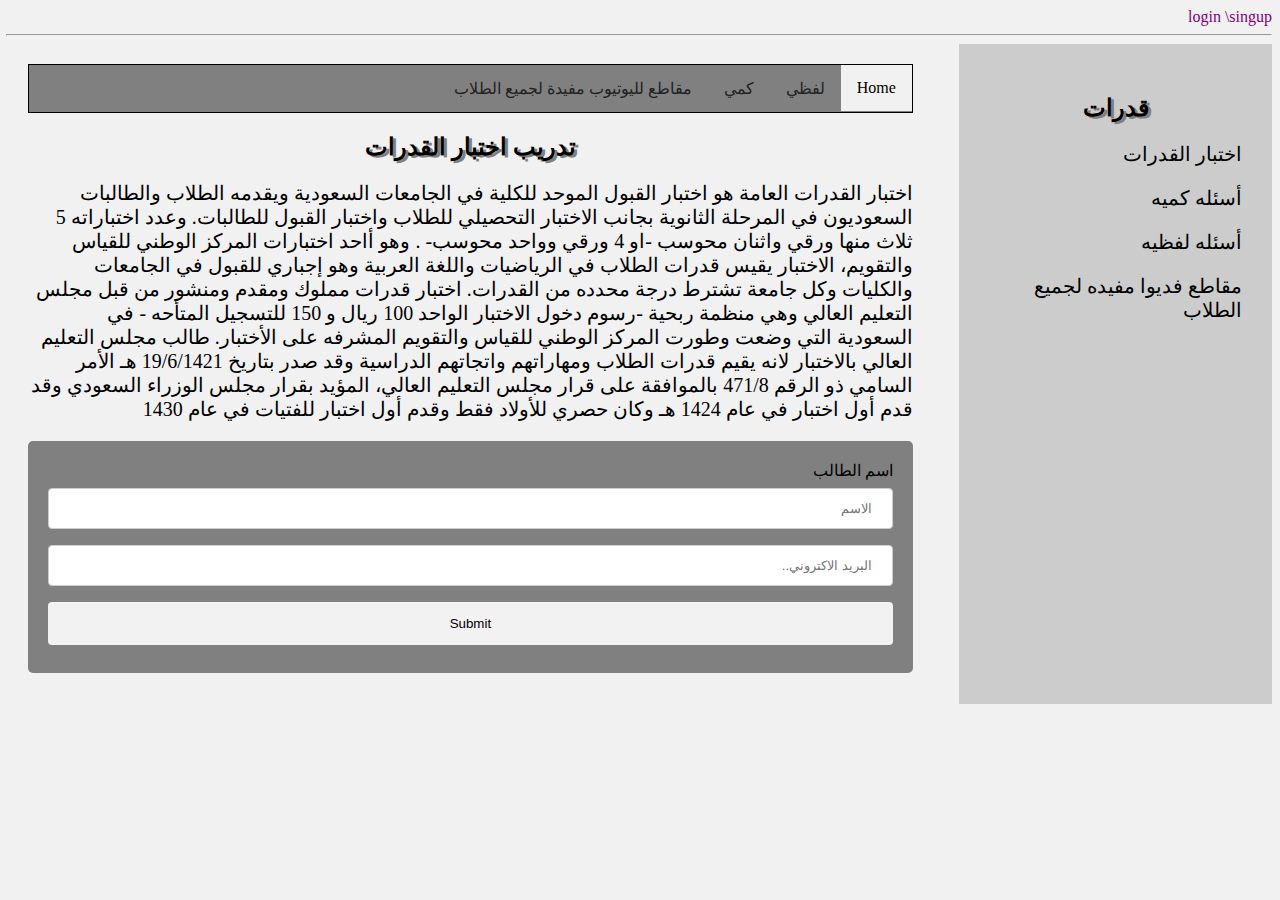
<file: projet.htm>
﻿<!DOCTYPE html>
<html lang="en">

<html dir="rtl">

<!-- bushra fawaz 437007965 -->
<html>
<head>
<style>
body {
  background-color:#f1f1f1;;
}
h2 {
  color:black;
  text-align:center ;
text-shadow: 3px 2px  Gray;
}

p {
  text-align:RIGHT;
  font-size: 20px;
color:black;
}
ul {
  list-style-type: none;
  margin: 0;
  padding: 0;
  overflow: hidden;
  border: 1px solid black;
  background-color: gray;
}
li {
  float: right;
}
li a {
  display: block;
  color: #222;
  text-align: center;
  padding: 14px 16px;
  text-decoration: none;
}
li a:hover:not(.active) {
  background-color:gray;
}
li a.active {
  color: black;
  background-color:#f1f1f1;
}
input[type=name],select {
  width: 100%;
  padding: 12px 20px;
  margin: 8px 0;
  display: inline-block;
  border: 1px solid #ccc;
  border-radius: 4px;
  box-sizing: border-box;
}
input[type=email],select {
  width: 100%;
  padding: 12px 20px;
  margin: 8px 0;
  display: inline-block;
  border: 1px solid #ccc;
  border-radius: 4px;
  box-sizing: border-box;
}
input[type=submit]{
  width: 100%;
  background-color: #f2f2f2;
  color: black;
  padding: 14px 20px;
  margin: 8px 0;
  border: none;
  border-radius: 4px;
  cursor: pointer;
}


div {
  border-radius: 5px;
  background-color: gray;
  padding: 20px;
}
aside{
  float: right;
  width: 20%;
  height: 600px; 
  background: #ccc;
  padding: 30px;
}

article {
  float: left;
  padding: 20px;
  width: 70%;
  background-color: #f1f1f1;
  height: 300px; /* only for demonstration, should be removed */
}
section:after {
  content: "";
  display: table;
  clear: both;
}
@media (max-width: 600px) {
  nav, article {
    width: 100%;
    height: auto;
  }
}
</style>

<p6 style= "color:purple;" align="center">  login \singup </p6><!--الدخول الى الموقع -->
</head>
<!--نهاية الرأس-->



<hr width="100%"/>

<body>
<!-- bushra fawaz 437007965 -->
<section>

 <article>
<ul>
  <li><a class="active" href="file:///C:/Users/bushra/Desktop/new/projet.htm" >Home</a></li>
  <li><a href="https://mail-attachment.googleusercontent.com/attachment/u/0/?ui=2&ik=fcacea4973&attid=0.1&permmsgid=msg-f:1628153975044996800&th=16985d69fa327ec0&view=att&disp=inline&realattid=f_jtbahc4c0&saddbat=[base64]">لفظي</a></li>
  <li><a href="https://mail-attachment.googleusercontent.com/attachment/u/0/?ui=2&ik=fcacea4973&attid=0.2&permmsgid=msg-f:1628153461979084704&th=16985cf28515f7a0&view=att&disp=inline&realattid=f_jtb3smle0&sadnir=1&saddbat=[base64]">كمي</a></li>
  <li><a href="https://www.youtube.com/user/tamimi1399/videos">مقاطع لليوتيوب مفيدة لجميع الطلاب</a></li>
</ul>

<h2 style="text-align:centeR">تدريب اختبار القدرات </h2>
<!-- التعريف بالعنوان الفرعي-->
<p id="p">اختبار القدرات العامة هو اختبار القبول الموحد للكلية في الجامعات السعودية ويقدمه الطلاب والطالبات السعوديون في المرحلة الثانوية بجانب الاختبار التحصيلي للطلاب واختبار القبول للطالبات. 
وعدد اختباراته 5 ثلاث منها ورقي واثنان محوسب -او 4 ورقي وواحد محوسب- . وهو أاحد اختبارات المركز الوطني للقياس والتقويم، الاختبار يقيس قدرات الطلاب في الرياضيات واللغة العربية وهو إجباري للقبول في 
الجامعات والكليات وكل جامعة تشترط درجة محدده من القدرات. اختبار قدرات مملوك ومقدم ومنشور من قبل مجلس التعليم العالي وهي منظمة ربحية -رسوم دخول الاختبار الواحد 100 ريال و 150 للتسجيل المتأحه
- في السعودية التي وضعت وطورت المركز الوطني للقياس والتقويم المشرفه على الأختبار. طالب مجلس التعليم العالي بالاختبار لانه يقيم قدرات الطلاب ومهاراتهم واتجاتهم 
الدراسية وقد صدر بتاريخ 19/6/1421 هـ الأمر السامي ذو الرقم 471/8 بالموافقة على قرار مجلس التعليم العالي، المؤيد بقرار مجلس الوزراء السعودي وقد قدم أول اختبار في عام 1424 هـ وكان حصري 
للأولاد فقط وقدم أول اختبار للفتيات في عام 1430 </p>

<div>
  <form action="file:///C:/Users/bushra/Desktop/new/projet.htm" method="post">
    <label for="fname">اسم الطالب</label>
    <input type="name" id="fname" name="اسم الطالب " placeholder="الاسم" required>
    <input type="email" id="email" name="البريد الاكتروني" placeholder="البريد الاكتروني.."  required>
   <input type="submit" id="submit"  onclick="function (event)" onclick="myFunction() ">
</div>
</article>

<aside>
<h2>قدرات</h2>
 <p>  اختبار القدرات </p>
 <p> أسئله كميه  </p>
 <p> أسئله لفظيه  </p>
 <p>مقاطع فديوا مفيده لجميع الطلاب </p>
</aside>
</section>
<p id="demo"></p>
<script>

function myFunction() {

if(x==email){
  document.getElementById("demo").innerHTML = x;
<b>Note:</b>type="email" is not supported in IE9 and earlier.</p>
}
var y = document.getElementById("fname").name;
 if(y==name){

 
  document.getElementById("demo").innerHTML = y;

}


}
</script>


</body>
</html>
</file>
